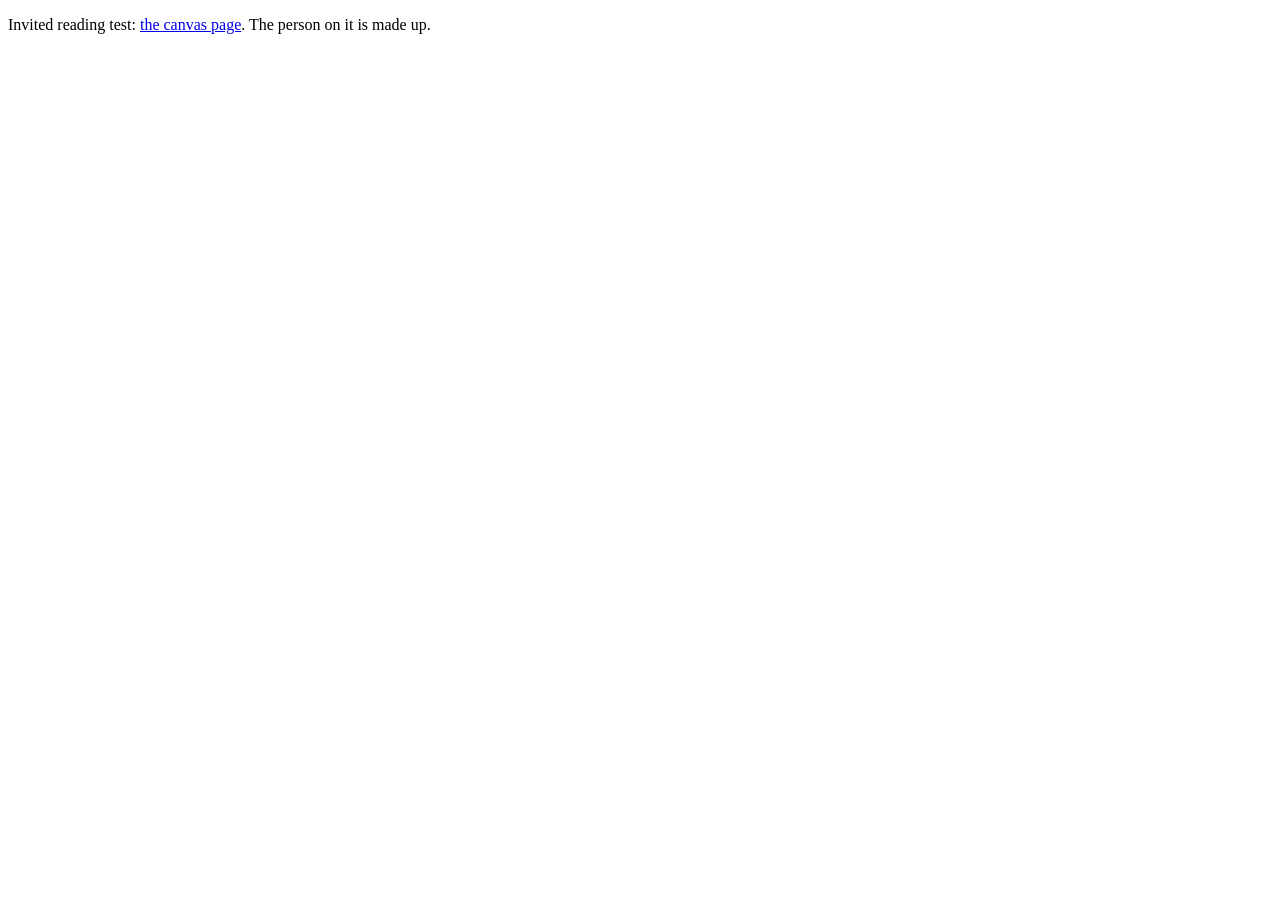
<file: index.html>
<!doctype html><html lang="en"><head><meta charset="utf-8"><meta name="robots" content="noindex"><title>Invited reading test</title></head><body><p>Invited reading test: <a href="/internal/canvas-page/">the canvas page</a>. The person on it is made up.</p></body></html>
</file>
